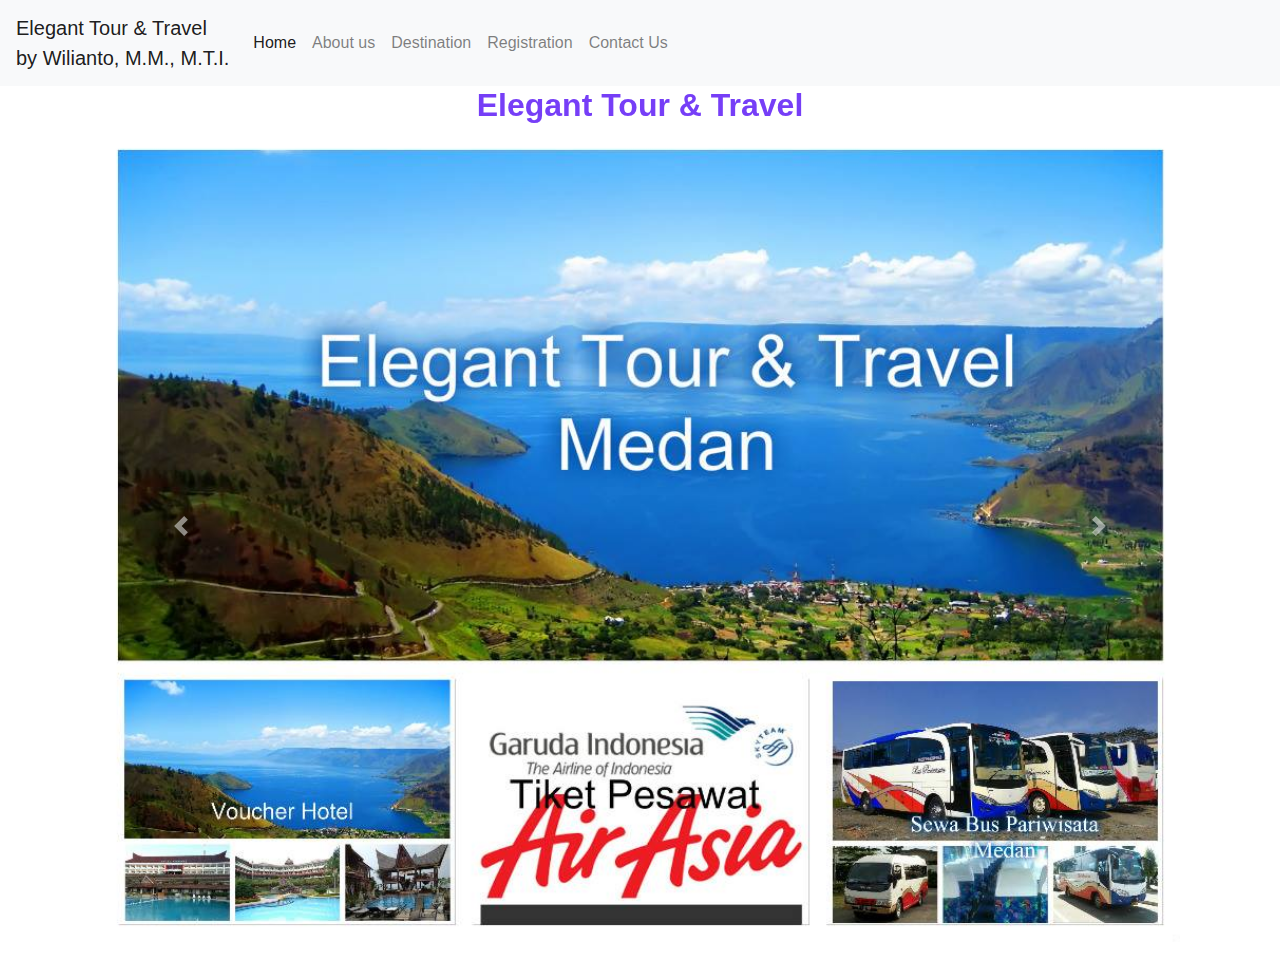
<file: index.html>
<html>
    <head>
        <title>Elegant Tour & Travel</title>
        <script type="text/javascript" src="index.js">
        </script>
        <link rel="stylesheet" href="https://stackpath.bootstrapcdn.com/bootstrap/4.3.1/css/bootstrap.min.css" integrity="sha384-ggOyR0iXCbMQv3Xipma34MD+dH/1fQ784/j6cY/iJTQUOhcWr7x9JvoRxT2MZw1T" crossorigin="anonymous">
        <link rel="stylesheet" type="text/css" href="style.css">
    </head>
    <body bgcolor="lightblue">
        <script>
            selamat();    
        </script>
        <nav class="navbar navbar-expand-lg navbar-light bg-light">
        <a class="navbar-brand" href="#">Elegant Tour & Travel</br>by Wilianto, M.M., M.T.I.</a>
        <button class="navbar-toggler" type="button" data-toggle="collapse" data-target="#navbarSupportedContent" aria-controls="navbarSupportedContent" aria-expanded="false" aria-label="Toggle navigation">
            <span class="navbar-toggler-icon"></span>
        </button>
        
        <div class="collapse navbar-collapse" id="navbarSupportedContent">
            <ul class="navbar-nav mr-auto">
                <li class="nav-item active">
                    <a class="nav-link" href="index.html">Home</a>
                </li>
                <li class="nav-item">
                    <a class="nav-link" href="about.html">About us</a>
                </li>
                <li class="nav-item">
                        <a class="nav-link" href="destination.html">Destination</a>
                </li>
                <li class="nav-item">
                    <a class="nav-link" href="registration.html">Registration</a>
                </li>
                <li class="nav-item">
                    <a class="nav-link" href="contact.html">Contact Us</a>
                </li>
        </div>
        </nav>
        <div style="padding:0 100px;">
            <div id="carouselExampleIndicators" class="carousel slide" data-ride="carousel">
                    <ol class="carousel-indicators">
                        <li data-target="#carouselExampleIndicators" data-slide-to="0" class="active"></li>
                        <li data-target="#carouselExampleIndicators" data-slide-to="1"></li>
                        <li data-target="#carouselExampleIndicators" data-slide-to="2"></li>
                        <li data-target="#carouselExampleIndicators" data-slide-to="3"></li>
                       </ol>
                    <div class="carousel-inner">
                        <div class="carousel-item active">
                            <div>
                                <h2 align="center"><b>Elegant Tour & Travel</b></h2>
                            </div>
                        <img class="d-block w-100" src="images/Travel.jpg" alt="First slide"></br>
                        </div>
                        <div class="carousel-item">
                            <div>
                                <h2 align="center"><b>Kota Medan</b></h2>
                            </div>
                        <img class="d-block w-100" src="images/Medan.jpg" alt="Second slide">
                        </div>
                        <div class="carousel-item">
                            <div>
                                <h2 align="center"><b>Kota Jakarta</b></h2>
                            </div>
                        <img class="d-block w-100" src="images/Jakarta.jpg" alt="Third slide">
                        </div>
                        <div class="carousel-item">
                            <div>
                                <h2 align="center"><b>Kota Bandung</b></h2>
                            </div>
                                <img class="d-block w-100" src="images/Bandung.jpg" alt="Fourth slide">
                        </div>
                    </div>
                    <a class="carousel-control-prev" href="#carouselExampleIndicators" role="button" data-slide="prev">
                        <span class="carousel-control-prev-icon" aria-hidden="true"></span>
                        <span class="sr-only">Previous</span>
                    </a>
                    <a class="carousel-control-next" href="#carouselExampleIndicators" role="button" data-slide="next">
                        <span class="carousel-control-next-icon" aria-hidden="true"></span>
                        <span class="sr-only">Next</span>
                    </a>
                </div>
        </div>
        <script src="https://code.jquery.com/jquery-3.3.1.slim.min.js" integrity="sha384-q8i/X+965DzO0rT7abK41JStQIAqVgRVzpbzo5smXKp4YfRvH+8abtTE1Pi6jizo" crossorigin="anonymous"></script>
        <script src="https://cdnjs.cloudflare.com/ajax/libs/popper.js/1.14.7/umd/popper.min.js" integrity="sha384-UO2eT0CpHqdSJQ6hJty5KVphtPhzWj9WO1clHTMGa3JDZwrnQq4sF86dIHNDz0W1" crossorigin="anonymous"></script>
        <script src="https://stackpath.bootstrapcdn.com/bootstrap/4.3.1/js/bootstrap.min.js" integrity="sha384-JjSmVgyd0p3pXB1rRibZUAYoIIy6OrQ6VrjIEaFf/nJGzIxFDsf4x0xIM+B07jRM" crossorigin="anonymous"></script>
    </body>
</html>
</file>
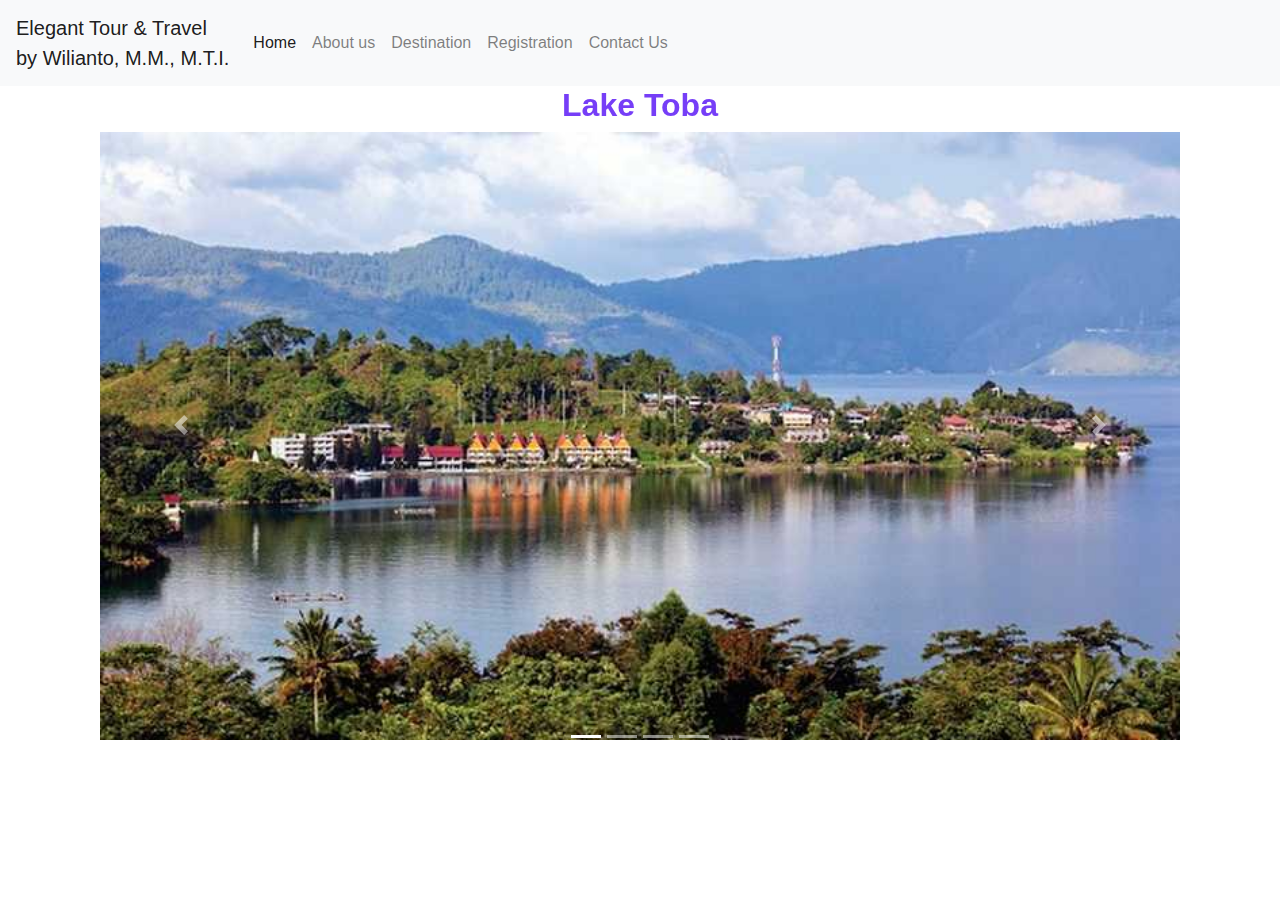
<file: destination.html>
<html>
    <head>
        <title>Elegant Tour & Travel</title>
        <script type="text/javascript" src="index.js">
        </script>
        <link rel="stylesheet" href="https://stackpath.bootstrapcdn.com/bootstrap/4.3.1/css/bootstrap.min.css" integrity="sha384-ggOyR0iXCbMQv3Xipma34MD+dH/1fQ784/j6cY/iJTQUOhcWr7x9JvoRxT2MZw1T" crossorigin="anonymous">
        <link rel="stylesheet" type="text/css" href="style.css">
    </head>
    <body bgcolor="lightblue">

        <nav class="navbar navbar-expand-lg navbar-light bg-light">
        <a class="navbar-brand" href="#">Elegant Tour & Travel</br>by Wilianto, M.M., M.T.I.</a>
        <button class="navbar-toggler" type="button" data-toggle="collapse" data-target="#navbarSupportedContent" aria-controls="navbarSupportedContent" aria-expanded="false" aria-label="Toggle navigation">
            <span class="navbar-toggler-icon"></span>
        </button>
        
        <div class="collapse navbar-collapse" id="navbarSupportedContent">
            <ul class="navbar-nav mr-auto">
                <li class="nav-item active">
                    <a class="nav-link" href="index.html">Home</a>
                </li>
                <li class="nav-item">
                    <a class="nav-link" href="about.html">About us</a>
                </li>
                <li class="nav-item">
                        <a class="nav-link" href="destination.html">Destination</a>
                    </li>
                <li class="nav-item">
                    <a class="nav-link" href="registration.html">Registration</a>
                </li>
                <li class="nav-item">
                    <a class="nav-link" href="contact.html">Contact Us</a>
                </li>
        </div>
        </nav>
        <div style="padding:0 100px;">
            <div id="carouselExampleIndicators" class="carousel slide" data-ride="carousel">
                    <ol class="carousel-indicators">
                        <li data-target="#carouselExampleIndicators" data-slide-to="0" class="active"></li>
                        <li data-target="#carouselExampleIndicators" data-slide-to="1"></li>
                        <li data-target="#carouselExampleIndicators" data-slide-to="2"></li>
                        <li data-target="#carouselExampleIndicators" data-slide-to="3"></li>
                       </ol>
                    <div class="carousel-inner">
                        <div class="carousel-item active">
                            <div>
                                <h2 align="center"><b>Lake Toba</b></h2>
                            </div>
                        <img class="d-block w-100" src="images/Toba.jpg" alt="First slide"></br>
                        </div>
                        <div class="carousel-item">
                            <div>
                                <h2 align="center"><b>Bogor Hills</b></h2>
                            </div>
                        <img class="d-block w-100" src="images/Hill.jpg" alt="Second slide">
                        </div>
                        <div class="carousel-item">
                            <div>
                                <h2 align="center"><b>Lombok Utara</b></h2>
                            </div>
                        <img class="d-block w-100" src="images/Lombok.jpg" alt="Third slide">
                        </div>
                        <div class="carousel-item">
                            <div>
                                <h2 align="center"><b>Bali</b></h2>
                            </div>
                                <img class="d-block w-100" src="images/Bali.jpg" alt="Fourth slide">
                        </div>
                    </div>
                    <a class="carousel-control-prev" href="#carouselExampleIndicators" role="button" data-slide="prev">
                        <span class="carousel-control-prev-icon" aria-hidden="true"></span>
                        <span class="sr-only">Previous</span>
                    </a>
                    <a class="carousel-control-next" href="#carouselExampleIndicators" role="button" data-slide="next">
                        <span class="carousel-control-next-icon" aria-hidden="true"></span>
                        <span class="sr-only">Next</span>
                    </a>
                </div>
        </div>
        <script src="https://code.jquery.com/jquery-3.3.1.slim.min.js" integrity="sha384-q8i/X+965DzO0rT7abK41JStQIAqVgRVzpbzo5smXKp4YfRvH+8abtTE1Pi6jizo" crossorigin="anonymous"></script>
        <script src="https://cdnjs.cloudflare.com/ajax/libs/popper.js/1.14.7/umd/popper.min.js" integrity="sha384-UO2eT0CpHqdSJQ6hJty5KVphtPhzWj9WO1clHTMGa3JDZwrnQq4sF86dIHNDz0W1" crossorigin="anonymous"></script>
        <script src="https://stackpath.bootstrapcdn.com/bootstrap/4.3.1/js/bootstrap.min.js" integrity="sha384-JjSmVgyd0p3pXB1rRibZUAYoIIy6OrQ6VrjIEaFf/nJGzIxFDsf4x0xIM+B07jRM" crossorigin="anonymous"></script>
    </body>
</html>
</file>
<file: style.css>
.main-background{
    background-image: url("./images/waterfall.jpg");
}
h1 {
	font-family: 'Times New Roman', Times, serif;
	background-color: aqua;
	color: rgb(215, 27, 253);
	font-size: xx-large;
	text-align: center;
}
h2 {
	font-family: 'Arial';
	color: rgb(118, 62, 247);
	font-size: xx-large;
	text-align: center;
}
h3 {
	font-family: 'Serif';
	color: rgb(231, 16, 16);
	font-size: x-large;
	text-align: center;
}
h4 {
	font-family: 'Arial';
	color: rgb(37, 16, 231);
	font-size: x-large;
	text-align: center;
}
h5 {
	font-family: 'Times New Roman';
	color: rgb(53, 236, 8);
	font-size: x-large;
	text-align: center;
}
h6 {
	font-family: 'Calibri';
	color: rgb(231, 16, 16);
	font-size: x-large;
	text-align: center;
}
p {
	font-family: 'Serif';
	color: rgb(231, 84, 16);
	font-size: x-large;
	text-align: center;
}
/* Set the size of the div element that contains the map */
#map {
	height: 400px;  /* The height is 400 pixels */
	width: 100%;  /* The width is the width of the web page */
}
</file>
